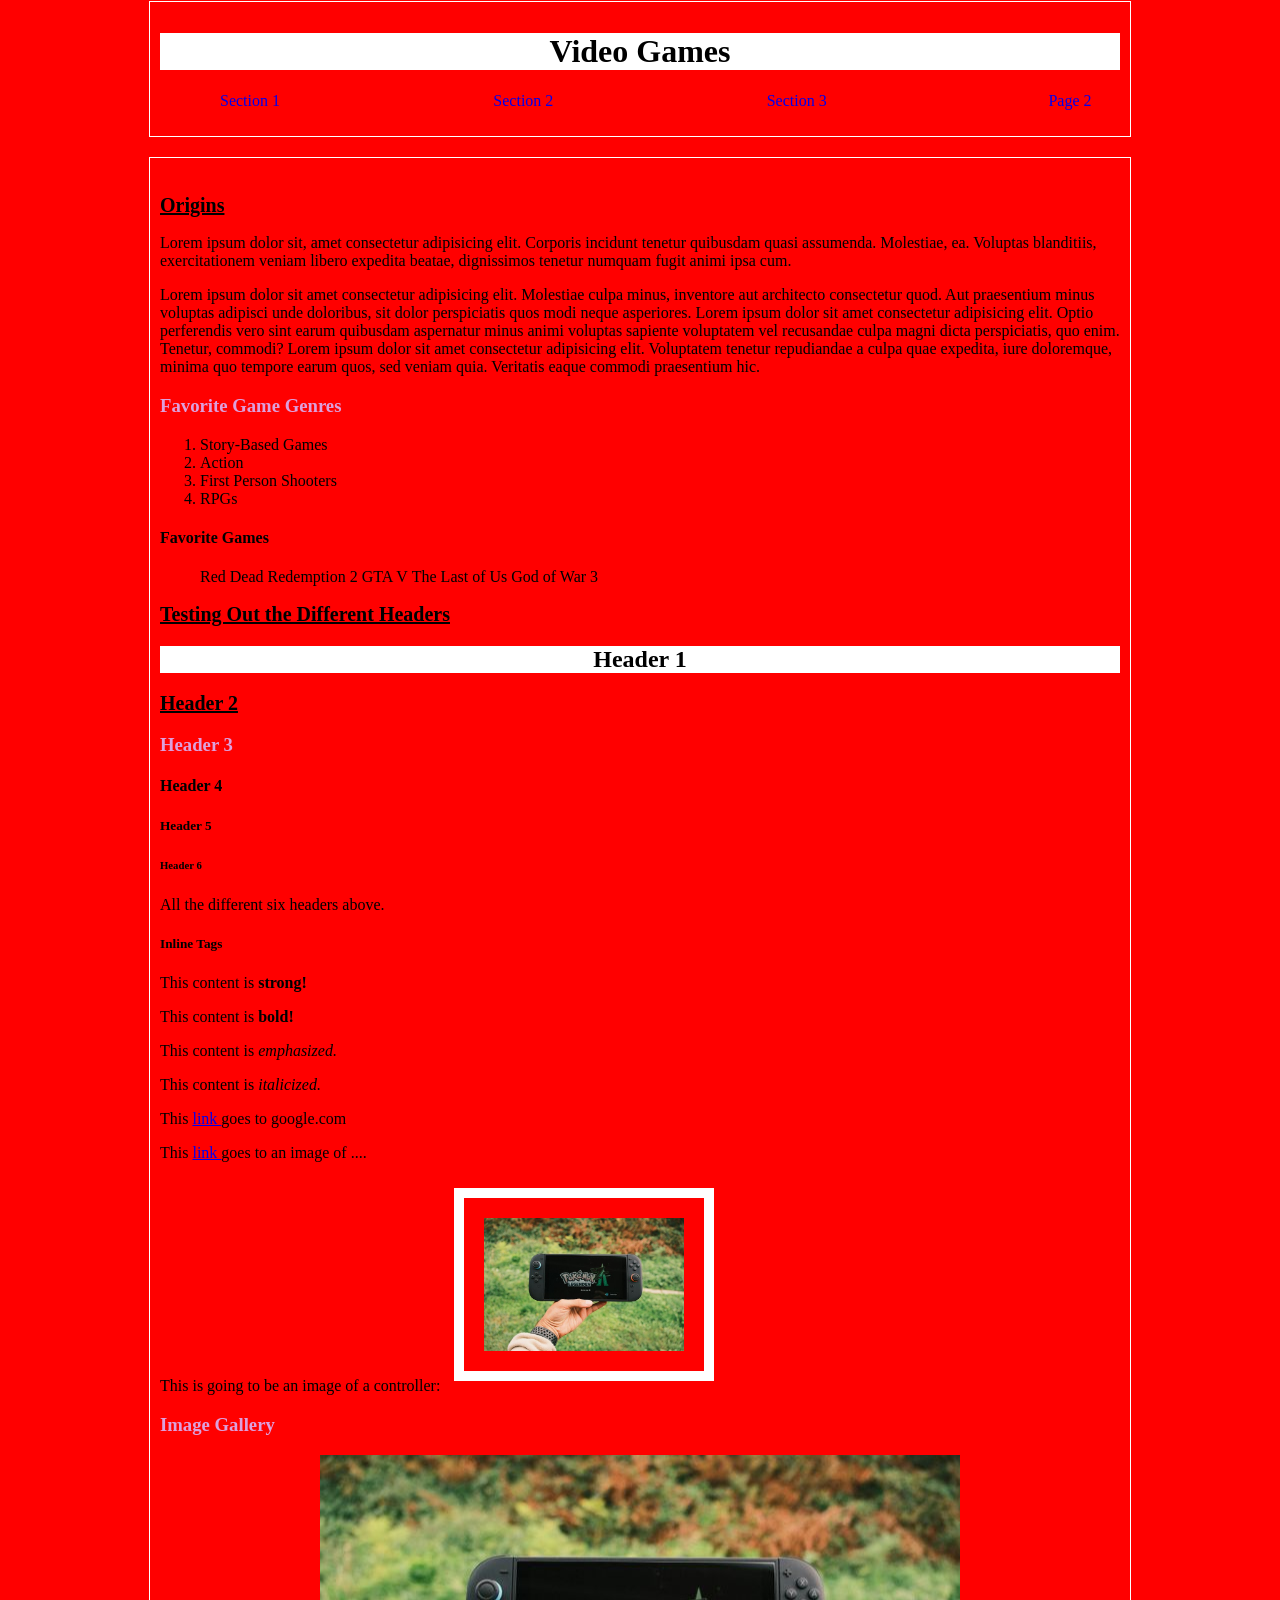
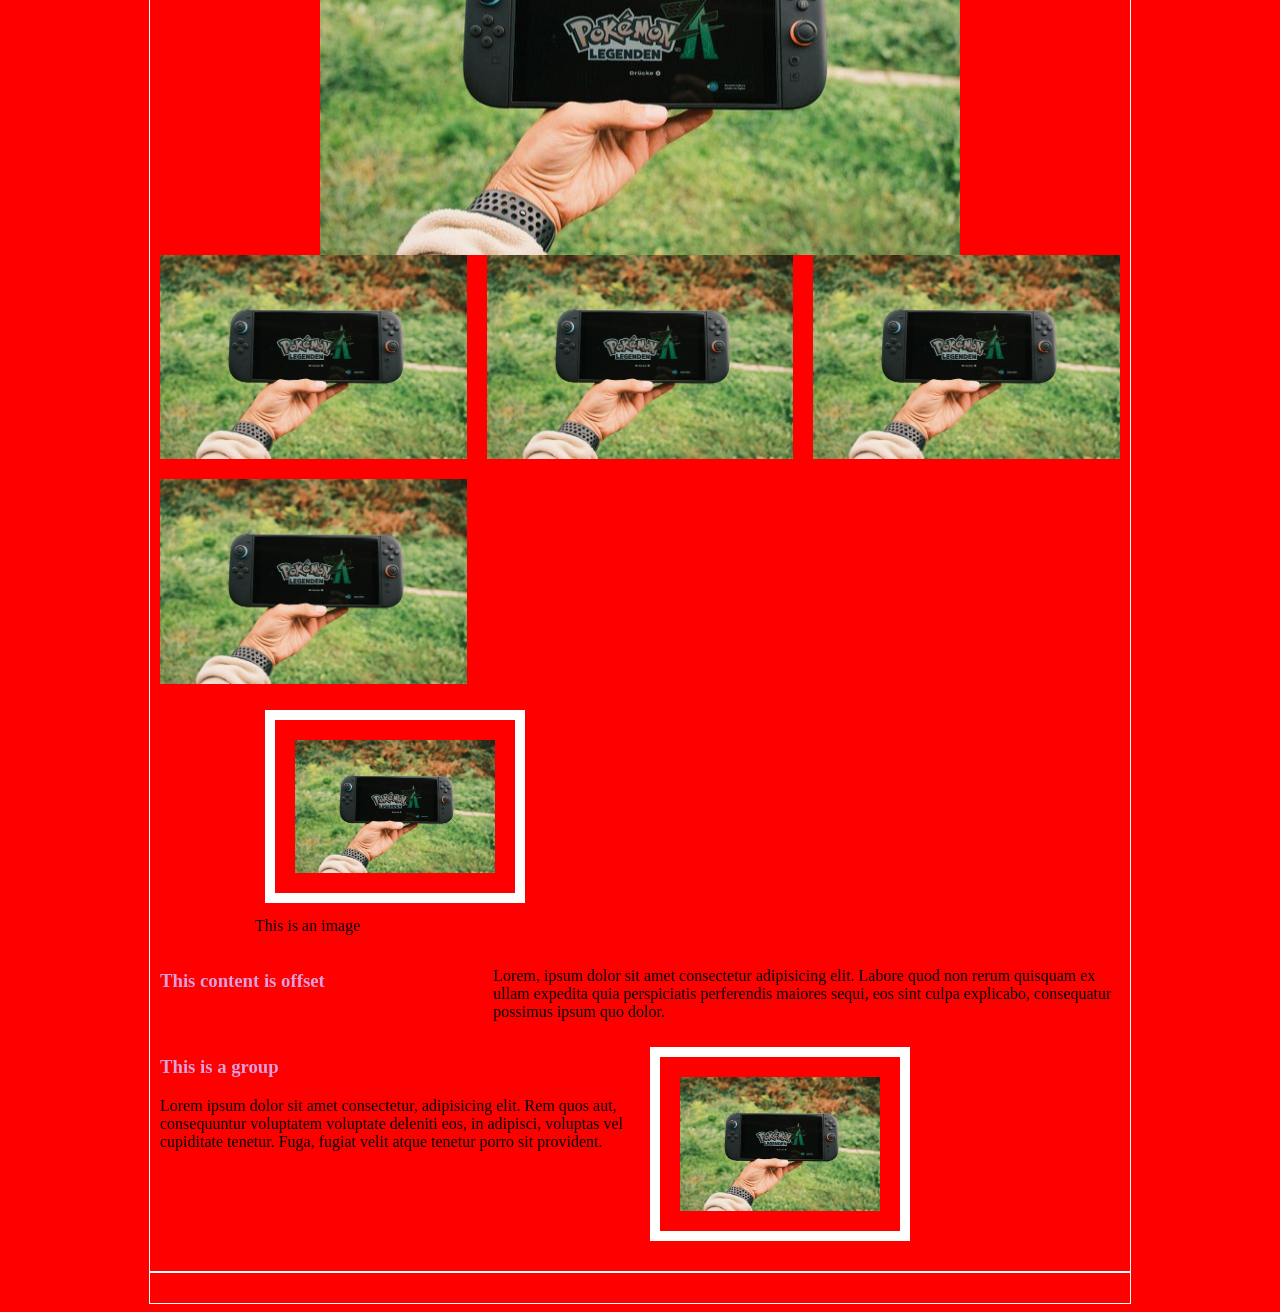
<file: index.html>
<!DOCTYPE html>
<html>
  <head>
    <title>Baby's First Web Page</title>
    <!-- how to make comments in HTML, pseudocode for wrotes, computer does not read but humans do, trigger by using the characters at the beginning of this line or also ctrl or cmd and / -->

    <meta name = "description" content = "This is my first website.">  <!-- One of the only HTML tags with only one tag-->
    <meta name = "author" content = "Nadia Rodriguez">
    <meta name = "keywords" content = "html, css, learning"> <!---keywords are best used by search engines to help describe your website and have it easy to find-->
    <!--all these above meta tags have to do with search engines-->
    <meta charset = "UTF-8"> <!---helps to show what language this is in, helps the browser-->
    <style>
      body {
        background: gainsboro;
      }
    </style>
    <!-- Style sheets for sizes of desktop, tablet, and mobile devices-->
    <link rel = "stylesheet" href = "css/style.css" media = "(min-width: 800px)">

    <link rel = "stylesheet" href = "css/tablet.css" media = "(min-width: 460px) and (max-width: 799px)">

    <link rel = "stylesheet" href = "css/mobile.css" media = "(max-width: 459x)">

    <meta name = "viewport" content = "width = device-width, intial-scale = 1.0"/>
  </head>

  <body>
    <header>
      <!-- What is a header? It is usually what appears at the top of the page, Titles, Headings, etc -->
       <h1>Video Games</h1> <!-- This is the largest of the heading tags, best used for top title-->
    <nav>
      <ul>
        <li> <a href = "#section1"> Section 1</a></li>
        <li> <a href = "#section2"> Section 2</a></li>
        <li> <a href = "#gallery"> Section 3</a></li>
        <li> <a href = "page2.html"> Page 2 </a></li>
      </ul>
    </nav> <!-- Generally the navigation tag (nav) goes into the header, but it can go into other places without giving an error-->
    </header>

    <main>

      <section id = "section1">

        <h2> Origins </h2> <!-- The next size down of headers-->
        <p> Lorem ipsum dolor sit, amet consectetur adipisicing elit. Corporis incidunt tenetur quibusdam quasi assumenda. 
          Molestiae, ea. Voluptas blanditiis, exercitationem veniam libero expedita beatae, dignissimos tenetur numquam 
          fugit animi ipsa cum.</p> <!-- Paragraph tag to put sub body text-->
        <p> Lorem ipsum dolor sit amet consectetur adipisicing elit. Molestiae culpa minus, inventore aut architecto consectetur quod. Aut praesentium minus voluptas adipisci unde doloribus, sit dolor perspiciatis quos modi neque asperiores. Lorem ipsum dolor sit amet consectetur adipisicing elit. Optio perferendis vero sint earum quibusdam aspernatur minus animi voluptas sapiente voluptatem vel recusandae culpa magni dicta perspiciatis, quo enim. Tenetur, commodi? Lorem ipsum dolor sit amet consectetur adipisicing elit. Voluptatem tenetur repudiandae a culpa quae expedita, iure doloremque, minima quo tempore earum quos, sed veniam quia. Veritatis eaque commodi praesentium hic.</p>  
      </section>
        <!-- Generally, theres only really 1 H1 in a document because its like the TITLE header, h2-h6 tends to be used multiple times because of the differing sizes, but they're all designed to title an area -->
      <section id = "section2">
        <h3> Favorite Game Genres</h3> <!-- Another size down of header-->
        <ol>  <!-- ordered list, so once you put items into the list it'll be numbered-->
          <li> Story-Based Games</li>
          <li> Action</li>
          <li> First Person Shooters</li>
          <li> RPGs</li>
        </ol>
      </section>

      <section>
        <h4> Favorite Games </h4>
          <ul>
            <li class ="inline"> Red Dead Redemption 2</li>
            <li class ="inline"> GTA V</li>
            <li class ="inline"> The Last of Us</li>
            <li class ="inline"> God of War 3</li>
          </ul>
      </section>
      <!-- Looking at the preview, you can see the difference between ordered and unordered lists, one is numbered and the other is bulleted -->

      <section>
        <h2> Testing Out the Different Headers </h2>
        <h1> Header 1</h1>
        <h2> Header 2</h2>
        <h3> Header 3</h3>
        <h4> Header 4</h4>
        <h5> Header 5</h5>
        <h6> Header 6</h6>
        <p> All the different six headers above.</p>
      </section>

      <section id = "gallery">
        <h5> Inline Tags</h5>
        <p> This content is <strong> strong! </strong> </p>
        <p> This content is <b> bold! </b> </p>
        <!-- Difference between strong and b tag: b tag is for it to look good but it doesn't emphasize the importance of the text versus the strong element that emphasizes the urgency and importance of the content (primarily used by screen readers so the screen readers know they're saying and emphasizing something of importance or urgency) -->
        <p> This content is <em> emphasized. </em> </p>
        <p> This content is <i> italicized. </i> </p>
        <!-- There's a similar difference with emphasized and italicized: emphasized tag emphasizes the text, italacized is pretty and doesn't do much  -->
        <p> This <a href="http://www.google.com" target ="_blank"> link </a> goes to google.com </p>
        <!-- a tag is to hyperlink certain words or sections, there's different attribute tags you can put with it so it can function in a way you'd like -- blank sends it to a new tab -->
        <p> This <a href = "https://www.pexels.com/photo/handheld-gaming-console-with-pokemon-game-outdoors-34482313" target = _blank> link </a> goes to an image of ....</p>
        <p> This is going to be an image of a controller: <img src="images/gamecontroller.jpg" alt ="Image of a nintendo switch with Pokemon on screen."> </p> <!-- Using a relative link here ^-->
      </section>

      <section>
        <h3>Image Gallery</h3>
        <section class = "bgimage"></section>
        <section class = "imagegallery">
          <img src = "images/gamecontroller.jpg" alt ="game controller">
          <img src = "images/gamecontroller.jpg" alt ="game controller">
          <img src = "images/gamecontroller.jpg" alt ="game controller">
          <img src = "images/gamecontroller.jpg" alt ="game controller">
        </section>
      </section>

      <section class = "fig">
        <figure>
          <!--Figure usually goes with an image-->
          <img src = "images/gamecontroller.jpg" alt ="game controller">
          <figcaption> This is an image</figcaption>
        </figure>
      </section>
      <section class = "offset">
        <h3>This content is offset</h3>
        <p>Lorem, ipsum dolor sit amet consectetur adipisicing elit. 
          Labore quod non rerum quisquam ex ullam expedita quia perspiciatis perferendis maiores sequi, eos sint culpa explicabo, consequatur possimus ipsum quo dolor.</p>
      </section>
      <section class = "grouping">
        <div>
          <h3>This is a group</h3>
          <p> Lorem ipsum dolor sit amet consectetur, adipisicing elit. Rem quos aut, consequuntur voluptatem voluptate deleniti eos, in adipisci, voluptas vel cupiditate tenetur.
             Fuga, fugiat velit atque tenetur porro sit provident.</p>
        </div>
        <img src = "images/gamecontroller.jpg" alt = "game controller">
      </section>
    </main>
    <footer></footer> <!-- Goes to the bottom of the page, stays at the bottom of the page -->
  </body>
</html>


<!---Beginning a HTML doc within this repository-->
</file>
<file: css/style.css>
body {
    background-color: rgba(255,0,0,1.0);
}


h1, h2, h3 {
    font-family:'Times New Roman', Times, serif;
}

/* Zevensuy recommends not using the presets that are given and to instead try to use the general ones

- you can make groups for things as well 

- There's a difference between Font Family (ex: Arial, Times New Roman, etc) and Fonts (Times New Roman italic, bold, etc. different weights on it) */

h1 {
    background-color: #ffffff;
    text-align : center;  
}
/* this centers it on the heading versus without it, 
    it the color would span across the whole browser width */

h2 {
    text-decoration: underline;
    font-size: 20px;
}    

h3{
    color: plum;
}

img {
    width: 200px;
    /* when you adjust the width or the height, it'll automatically do the other part for u -- there is no need to do both */
    padding: 20px;
/*the padding helps put space between the items */
    border-width: 10px;
    border-color: white;
    border-style: solid;
    margin-top: 10px;
    margin-right: 10px;
    margin-bottom: 10px;
    margin-left: 10px;
}
/*margin padding helps put spacing where necessary, number is the amount of pixel space you would like */

header{
    width: 960px;
    border: 1px white solid;
    padding: 10px;
    margin-top: -7px;
    margin-bottom: 20px;
    margin-left: auto;
    margin-right: auto;
    /* what auto does is that it automatically adjusts the container for the browser window, it helps center the content */
}

main{
    width: 960px;
    border: 1px white solid;
    padding-top: 20px;
    padding-right: 10px;
    padding-bottom: 20px;
    padding-left: 10px;
    margin: 0 auto; /* top and bottom 0, left and right are auto */
}

footer {
    width: 960px;
    height: 10px;
    border: 1px white solid;
    padding: 10px;
    margin: 0 auto;
}

.inline{
    display: inline-block;
}
/* if you want to put things next to each other, you can use the inline attribute, but it is pretty clunky and "primitive" 
        better tech to use is Flexbox or CSS Grid, imagine it like evolution: inline is like leanreing how to walk, its simple but you have to do all the extra steps -> then flex box, which is the next step up and it was originally designed for navigations, its strong suit is things in one row
        next with CSS Grid is the final bit of the evolution, has all the attributes of flexbox*/


        /*How grid works is that it looks at the children inside of the container */
.bgimage{
    background-image: url("../images/gamecontroller.jpg");
    height: 400px;
    background-repeat: no-repeat;
    background-size: auto;  /*For background size you can set it to auto, contain, or cover: contaion = set image to be within the size of the container, auto is..auto, cover = sets image to be size of the whole container */
    background-position: center;
    grid-template-columns: 200px;
    grid-template-rows: 100px;
    align-content: center;
    justify-items: center;
}   

.imagegallery{
    display: grid;
    grid-template-columns: 1fr 1fr 1fr; /*this means its gonna divide the width of the image gallery container and break it down into 4 fractions, basically look for 4 childrens and place them in even containers*/
    grid-template-rows: auto;
    gap: 20px;
}

.imagegallery>img{
    width: 100%;
    border-width: 0px;
    padding: 0px;
    margin: 0px;
}
/* For a background image, you need to set the width and height */

.fig{
    display:grid;
    grid-template-columns: 1fr 1fr;
    grid-template-rows: auto;
    gap: 20px;
    justify-items: center;
}

.offset{
    display: grid;
    grid-template-columns: 1fr 2fr;
    grid-template-rows: auto;
    gap: 20px;
}

.grouping{
    display: grid;
    grid-template-columns: 1fr 1fr;
    grid-template-rows: auto;
}
/* Professor recommends writing all of the tags for navigation */

nav{

}

nav ul {
    display:grid;
    grid-template-columns: 100px 100px 100px 100px;
    grid-template-rows: auto;
    gap: 20px;
    justify-content: space-between;
    align-content: end;
    align-items: center;
    justify-items: center;
}

nav ul li{
    list-style: none;
}

/* difference between nav > ul is that you're being hyper specific, it would look for a parent nav tag with a child of an unordered list
and then with nav ul li, it would look for an ul inside the nav*/

nav ul li a{
    text-decoration: none;
}

nav ul li a:hover{
    background-color: blanchedalmond;
}
/* For importing font families, you want to import at the top of the document, to make sure it "downloads" or imports the fonts first.
You cannot have HTML in a CSS file as that will "break" the CSS file.
Using a font family that has a lot of fonts is useful because you can change a lot within it. */

/*You can make three separate files and then copy/paste the code  for each device's CSS, but it's inefficient because if you wanted to change something about an overall look, you'd have to go into all three and change the same three times.

The more efficient way to do it is to add an import*/
</file>
<file: css/tablet.css>
@import url(style.css);

/* now that you imported, you must do the necessary adjustments to make things look good */

header, main, footer{
    width: 700px;
}
</file>
<file: css/mobile.css>
@import url(style.css);

header, main, footer{
    width: 360px;
    /* although the breakpoint of the width was around 460, your width should be much less than that
    why? because if you look at the different dimensions, it's flexible with the different devices*/

}

/* now to help the website look better, you want to look within your style.css file and see what things you have to change to help things fit and look better*/

nav ul{
    grid-template-rows: auto auto auto auto;
    grid-template-columns: 1fr;
    height: auto;
}

nav ul li{
    width: 100%;
}

.imagegallery{
 grid-template-rows: 100% 100% 100% 100%;
 grid-template-columns: auto;

}

.imagegallery img{
    width: 100%;
}
</file>
